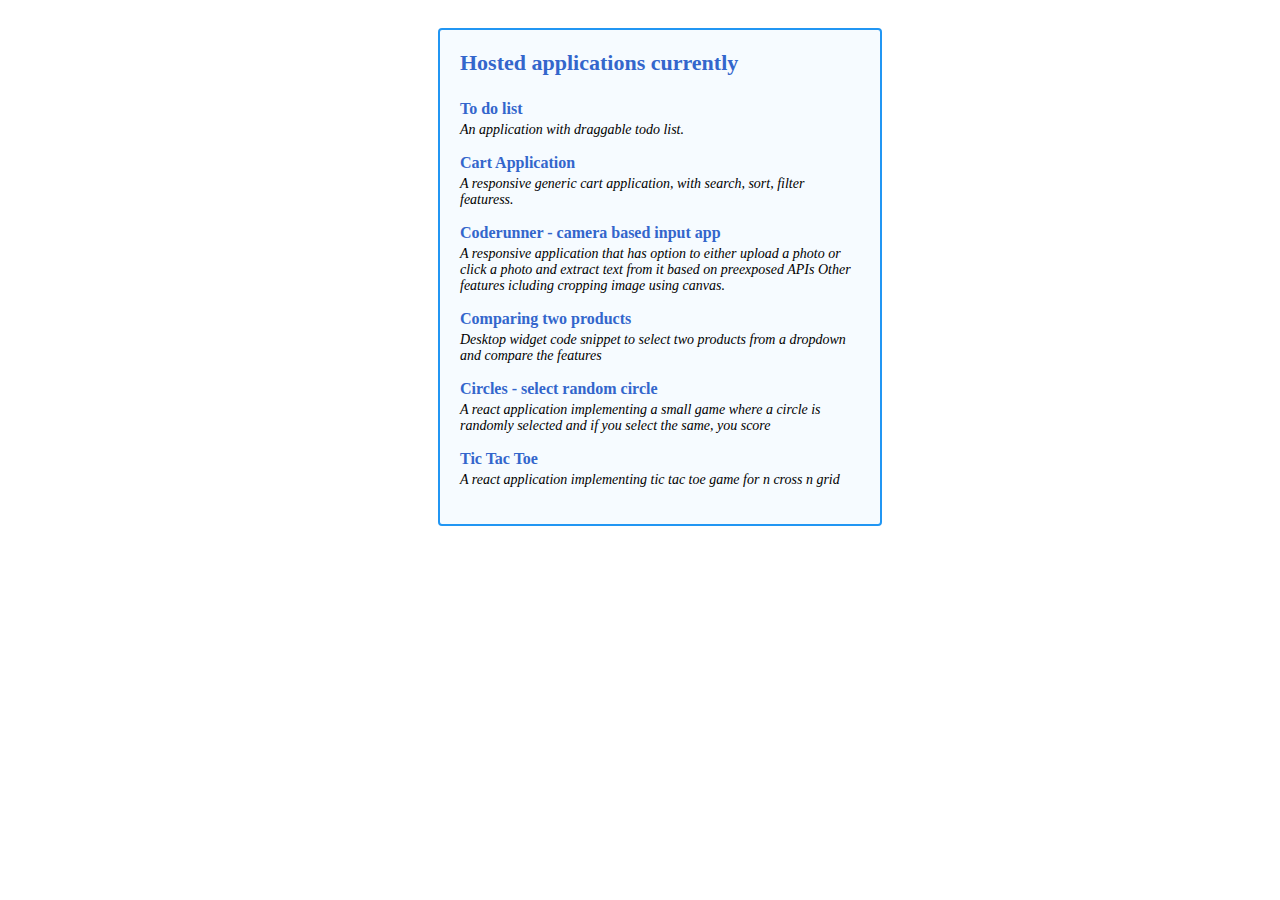
<file: index.html>
<!DOCTYPE html>
<html lang="en">
<head>
    <meta charset="UTF-8">
    <meta name="viewport" content="width=device-width, initial-scale=1.0">
    <title>Index</title>
    <style>
        header {
            font-size: 22px;
            margin-bottom: 24px;
            color: #36C;
            font-weight: 600;
        }
        .link-container {
            position: fixed;
            left: 50%;
            transform: translateX(-50%);
            background: #f6fbff;
            padding: 20px;
            border: 2px solid #2196F3;
            margin: 20px;
            border-radius: 4px;
            max-width: 400px;
            width: 90%;
        }
        .link {
            margin-bottom: 12px;
        }
        a {
            color: #36c;
            font-weight: 600;
            text-decoration: none;
        }

        a:hover{
            color: #E91E63;
        }

        p {
            margin: 12px 0;
        }
        .description {
            margin-top: 4px;
            margin-bottom: 16px;
            font-size: 14px;
            font-style: italic;
        }

    </style>
</head>
<body>
    <div class="link-container">
        <header>
            Hosted applications currently
        </header>
        <div class="link">
            <a href="./todo-list/index.html">To do list</a>
            <div class="description">
                An application with draggable todo list.
            </div>
        </div>
        <div class="link">
            <a href="./cart-app/index.html">Cart Application </a>
            <div class="description">
                A responsive generic cart application, with search, sort, filter featuress.
            </div>
        </div>

        <div class="link">
            <a href="./code-runner/index.html">Coderunner - camera based input app </a>
            <div class="description">
                A responsive application that has option to either upload a photo or click a photo and extract text from it based on preexposed APIs
                Other features icluding cropping image using canvas.
            </div>
        </div>

        <div class="link">
            <a href="./product-compare/index.html">Comparing two products </a>
            <div class="description">
                Desktop widget code snippet to select two products from a dropdown and compare the features
            </div>
        </div>

        <div class="link">
            <a href="./circle-game/index.html">Circles - select random circle </a>
            <div class="description">
                A react application implementing a small game where a circle is randomly selected and if you select the same, you score
            </div>
        </div>

        <div class="link">
            <a href="./tic-tac-toe/index.html">Tic Tac Toe </a>
            <div class="description">
                A react application implementing tic tac toe game for n cross n grid
            </div>
        </div>
    </div>
</body>
</html>
</file>
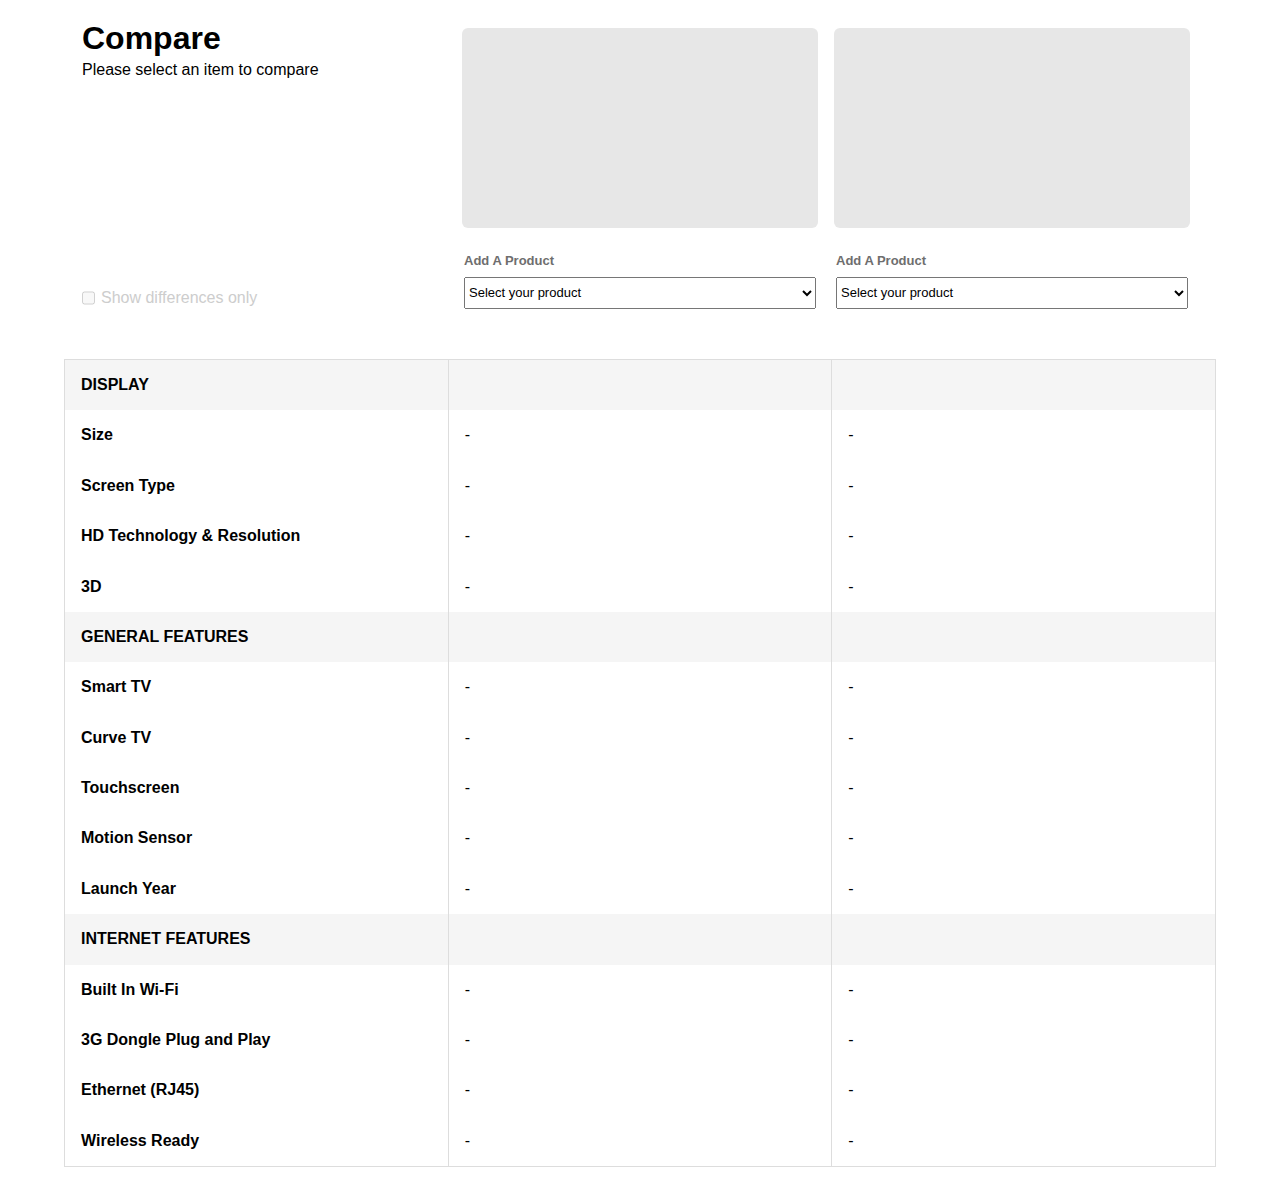
<file: product-compare/index.html>
<!doctype html><html lang="ru"><head><meta charset="utf-8"/><title>Product comparison Application</title><meta name="description" content=""/><meta name="viewport" content="width=device-width,initial-scale=1,shrink-to-fit=no"/><meta http-equiv="X-UA-Compatible" content="ie=edge"/><link rel="shortcut icon" href="favicon.ico"/><link rel="stylesheet" href="https://cdnjs.cloudflare.com/ajax/libs/font-awesome/4.7.0/css/font-awesome.min.css"><meta property="og:description" content="A minimalistic webpack 4 based boilerplate for building web apps"/><link href="stylesheets/app.f9ba6010.css" rel="stylesheet"></head><body><div id="root" class="container"></div><script type="text/javascript" src="scripts/app.f9ba6010.js"></script></body></html>
</file>
<file: product-compare/stylesheets/app.f9ba6010.css>
/*! normalize.css v8.0.1 | MIT License | github.com/necolas/normalize.css */
html{line-height:1.15;-webkit-text-size-adjust:100%;box-sizing:border-box}body{margin:0;background-color:#fff;font-family:Arial,Helvetica,sans-serif}details,main{display:block}h1{font-size:2em;margin:.67em 0}hr{box-sizing:content-box;height:0;overflow:visible}code,kbd,pre,samp{font-family:monospace,monospace;font-size:1em}a{background-color:transparent}abbr[title]{border-bottom:none;-webkit-text-decoration:underline dotted;text-decoration:underline dotted}b,strong{font-weight:bolder}small{font-size:80%}sub,sup{font-size:75%;line-height:0;position:relative;vertical-align:baseline}sub{bottom:-.25em}sup{top:-.5em}img{border-style:none}button,input,optgroup,select,textarea{font-family:inherit;font-size:100%;line-height:1.15;margin:0}button,input{overflow:visible}button,select{text-transform:none}[type=button],[type=reset],[type=submit],button{-webkit-appearance:button}[type=button]::-moz-focus-inner,[type=reset]::-moz-focus-inner,[type=submit]::-moz-focus-inner,button::-moz-focus-inner{border-style:none;padding:0}[type=button]:-moz-focusring,[type=reset]:-moz-focusring,[type=submit]:-moz-focusring,button:-moz-focusring{outline:1px dotted ButtonText}fieldset{padding:.35em .75em .625em}legend{color:inherit;display:table;max-width:100%;white-space:normal}progress{vertical-align:baseline}textarea{overflow:auto}[type=checkbox],[type=radio],legend{box-sizing:border-box;padding:0}[type=number]::-webkit-inner-spin-button,[type=number]::-webkit-outer-spin-button{height:auto}[type=search]{-webkit-appearance:textfield;outline-offset:-2px}[type=search]::-webkit-search-decoration{-webkit-appearance:none}::-webkit-file-upload-button{-webkit-appearance:button;font:inherit}summary{display:list-item}[hidden],template{display:none}*{margin:0;padding:0;box-sizing:inherit}:focus{outline:0}@font-face{font-display:fallback;font-family:Roboto;font-style:normal;font-weight:400;src:url(../fonts/Roboto-Light.f0fc91f2.woff) format("woff")}.prod-container{padding:20px}.prod-container .section-title{font-size:32px;margin-bottom:4px;font-weight:600}.prod-container .product-list-item{position:relative}.prod-container .product-list-item .close{height:40px;position:absolute;right:0;top:0;border-radius:50%;display:flex;box-shadow:0 0 5px #333;width:40px;z-index:3;background:#fff;justify-content:center;align-items:center}.prod-container .product-list-item img{width:90%;margin:5px 5% 0;max-height:200px}.prod-container .product-list-item .item-details{padding:10px;font-size:13px}.prod-container .product-list-item .item-details .product-title{text-transform:capitalize;font-weight:400;padding:8px 0;color:#6e6e6e}.prod-container .product-list-item .item-details .product-price{font-size:12px;font-weight:600}.prod-container .product-list-item .item-details .product-discount-price{text-decoration:line-through;font-size:10px;color:#6e6e6e;display:flex;align-items:center;margin:0 6px}.prod-container .product-list-item .item-details .product-discount{color:#3eb03f}.prod-container .product-list-item .item-details .select-product{width:100%;height:32px}.prod-container .product-list-item .no-pic{height:200px;margin:8px;background:#e7e7e7;border-radius:6px}.prod-container .product-list-item .no-pic+div>.product-title{font-weight:600}.prod-container input{margin-right:6px;cursor:pointer}.prod-container input:disabled{cursor:not-allowed}.prod-container input:disabled+label{cursor:not-allowed;color:#cdcdcd}.prod-container input+label{cursor:pointer}table{width:90%;margin:20px auto;text-align:left;border-collapse:collapse;border:1px solid #ddd}table td,table th{width:33%;padding:16px;border-right:1px solid #ddd}table .table-header{background:#f5f5f5;text-transform:uppercase}.flex{display:flex}.flex-wrap{flex-wrap:wrap}.flex-center{justify-content:center}.flex-middle{align-items:center}.hide{display:none}.w-30p{width:30%}
/*# sourceMappingURL=app.f9ba6010.css.map*/
</file>
